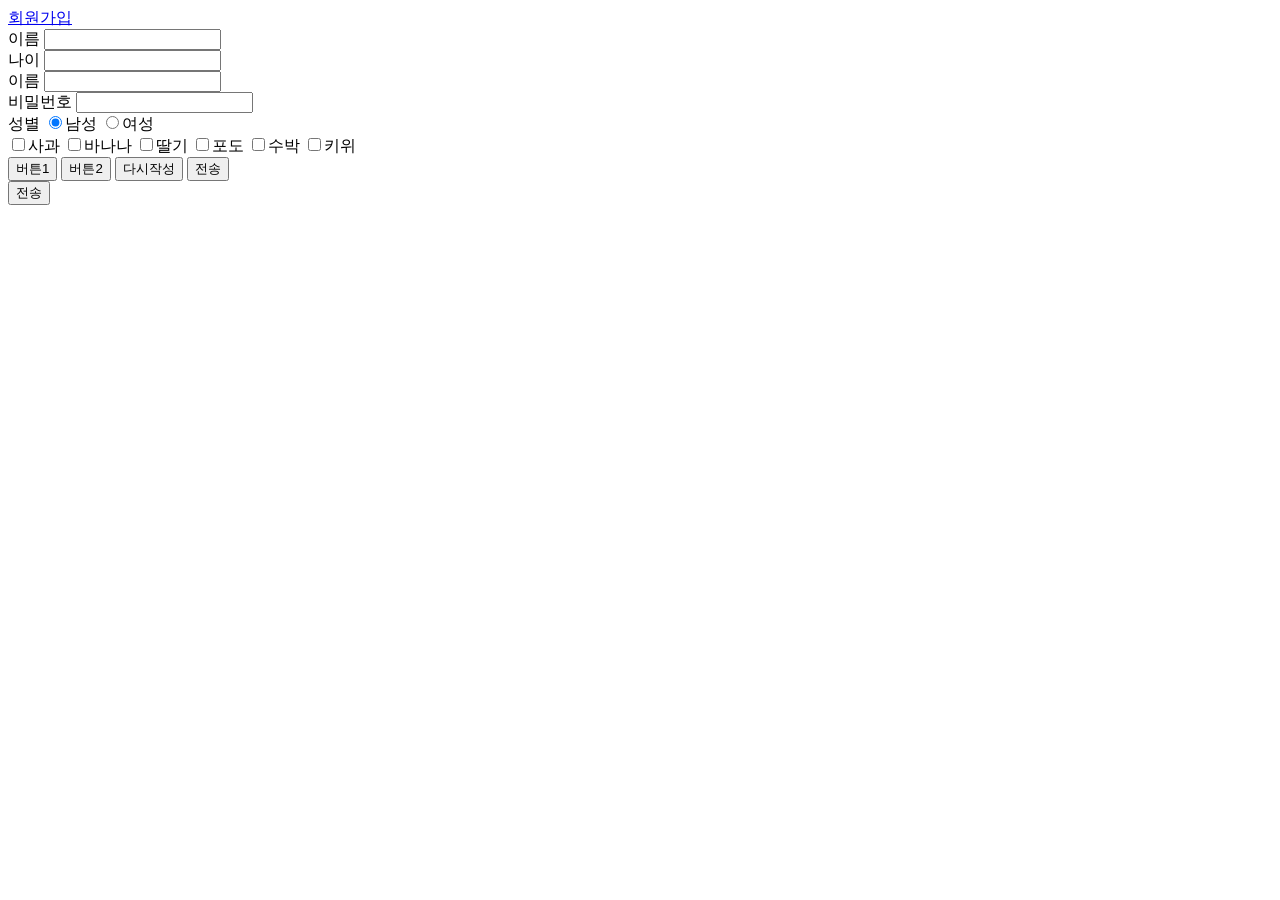
<file: ch1/WebContent/index.html>
<!DOCTYPE html>
<html>
<head>
<meta charset="UTF-8">
<title>Insert title here</title>
</head>
<body>
<a href="/user/register.html">회원가입</a>

<!-- method 생략가능(default : get -->
<form action="get.jsp" method = "post">
	<div>
	<label for="">이름</label>
	<input type="text" name="username"/>
	</div>
	<div>
	<label for="">나이</label>
	<input type="text" name="age"/>
	</div>
	  <body>
    <form action="" method="get">
      <div>
        <label for="name">이름</label>
        <input type="text" name="name" id="name" />
      </div>
      <div>
        <label for="password">비밀번호</label>
        <input type="password" name="password" id="password" />
      </div>
      <div>
        <label for="gender">성별</label>
        <input type="radio" name="gender" id="" value="남성" checked = "checked"/>남성
        <input type="radio" name="gender" id="" value="여성" />여성
      </div>
      <div>
        <input type="checkbox" name="fruits" id="" value="사과" />사과
        <input type="checkbox" name="fruits" id="" value="바나나" />바나나
        <input type="checkbox" name="fruits" id="" value="딸기" />딸기
        <input type="checkbox" name="fruits" id="" value="포도" />포도
        <input type="checkbox" name="fruits" id="" value="수박" />수박
        <input type="checkbox" name="fruits" id="" value="키위" />키위
      </div>
      <div>
      <button>버튼1</button>
      <button type="botton">버튼2</button>
      <button type="reset">다시작성</button>
      <button type="submit">전송</button>
      </div>
    </form>
  </body>
</html>

	<input type="submit" value="전송" />
</form>
</body>
</html>
</file>
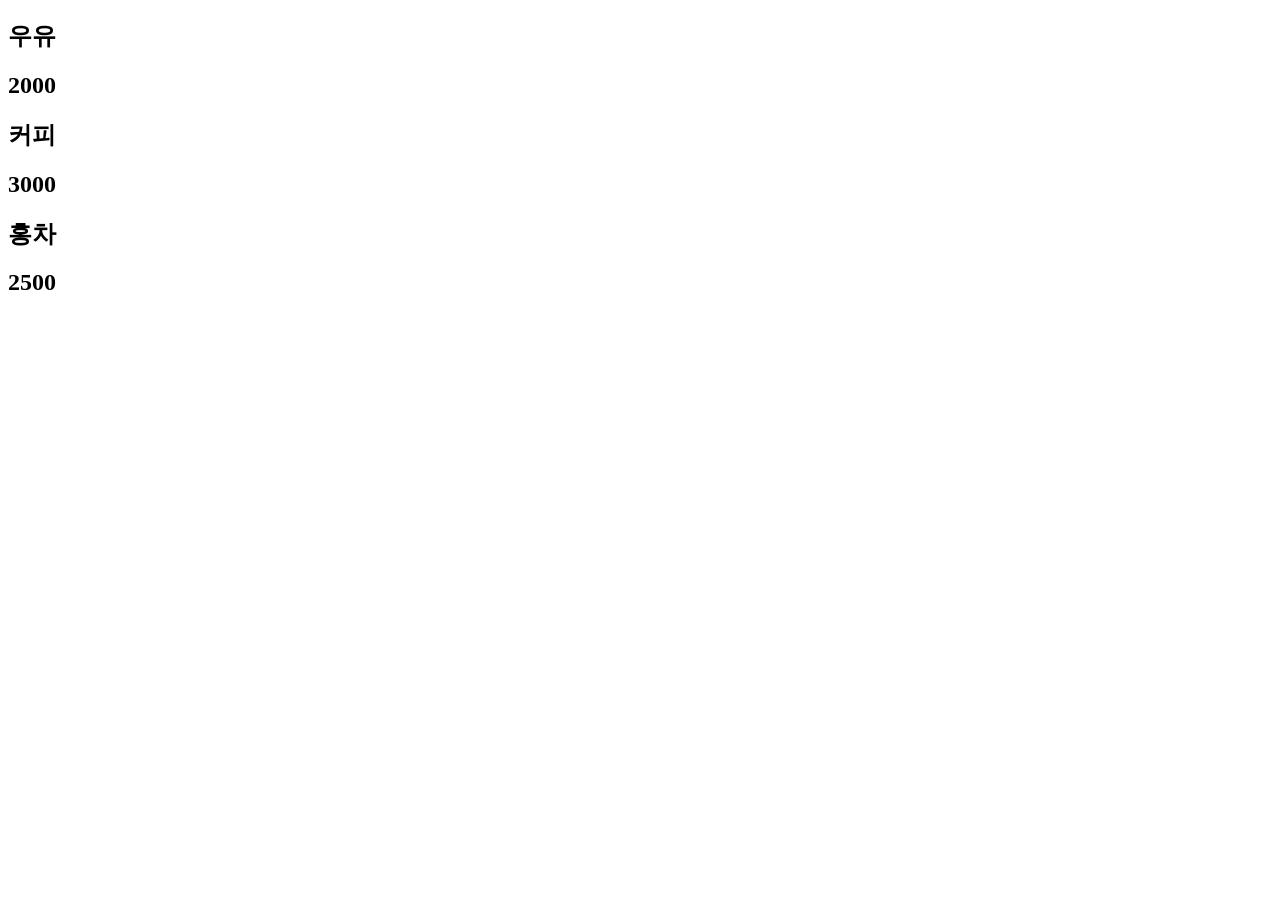
<file: ajax/src/main/webapp/data/data.html>
<!DOCTYPE html>
<html>
<head>
<meta charset="UTF-8">
<title>Insert title here</title>
</head>
<body>
	<h2>우유</h2>
	<h2>2000</h2>
	<h2>커피</h2>
	<h2>3000</h2>
	<h2>홍차</h2>
	<h2>2500</h2>
</body>
</html>
</file>
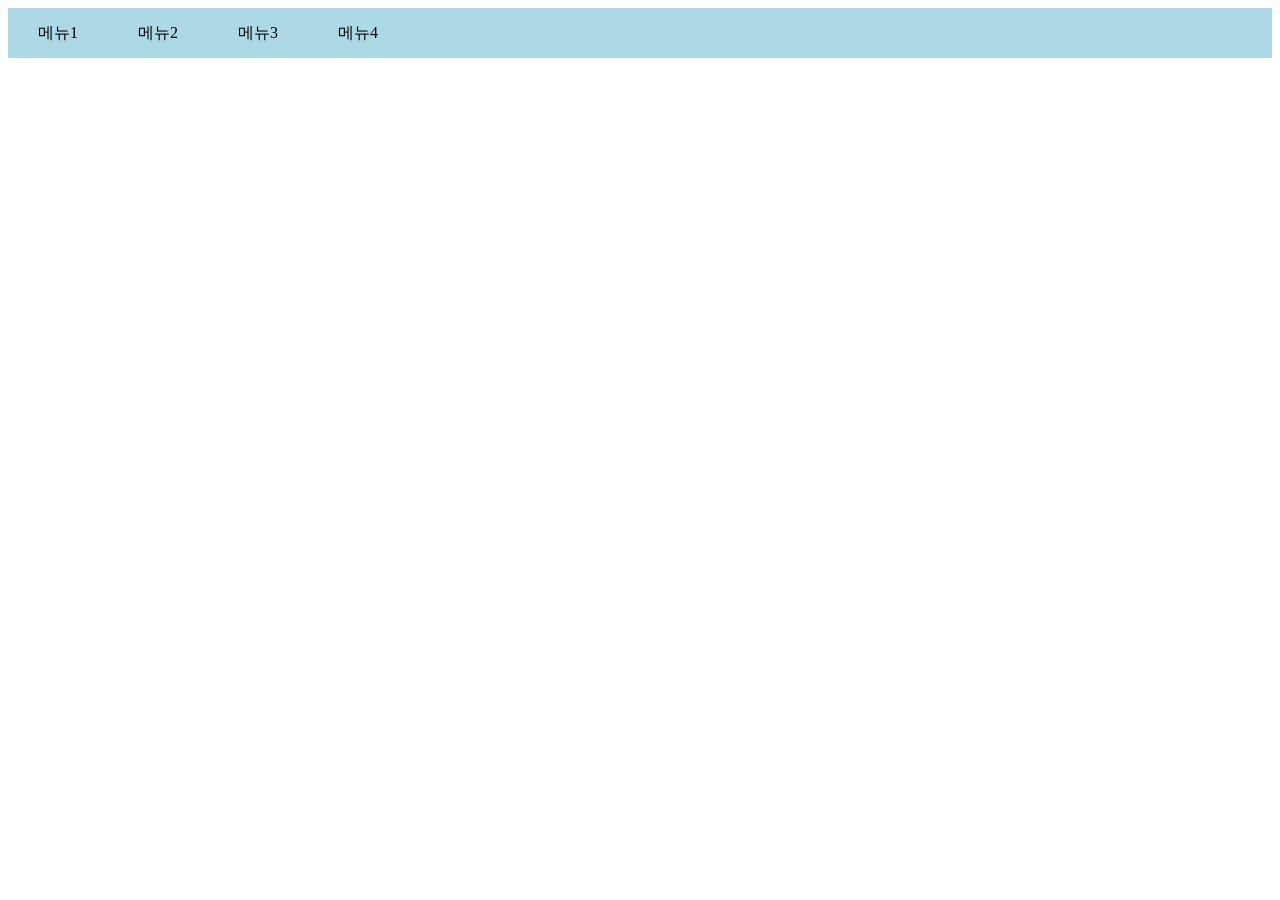
<file: ajax/src/main/webapp/javascript/getjson.html>
<!DOCTYPE html>
<html>
<head>
<meta charset="UTF-8">
<title>Insert title here</title>
<style>
   .container{
      display: flex;
      background: lightblue;
   }
   .box{
      width: 100px;
      height: 50px;
      display: flex;
      justify-content: center;
      align-items: center;
   }
</style>
</head>
<body>
   <div class="container">
         <div class ="box">메뉴1</div>
         <div class ="box">메뉴2</div>
         <div class ="box">메뉴3</div>
         <div class ="box">메뉴4</div>
   </div>
   <div id="contents"></div>
      <script src="./getjson.js"></script>
</body>
</html>
</file>
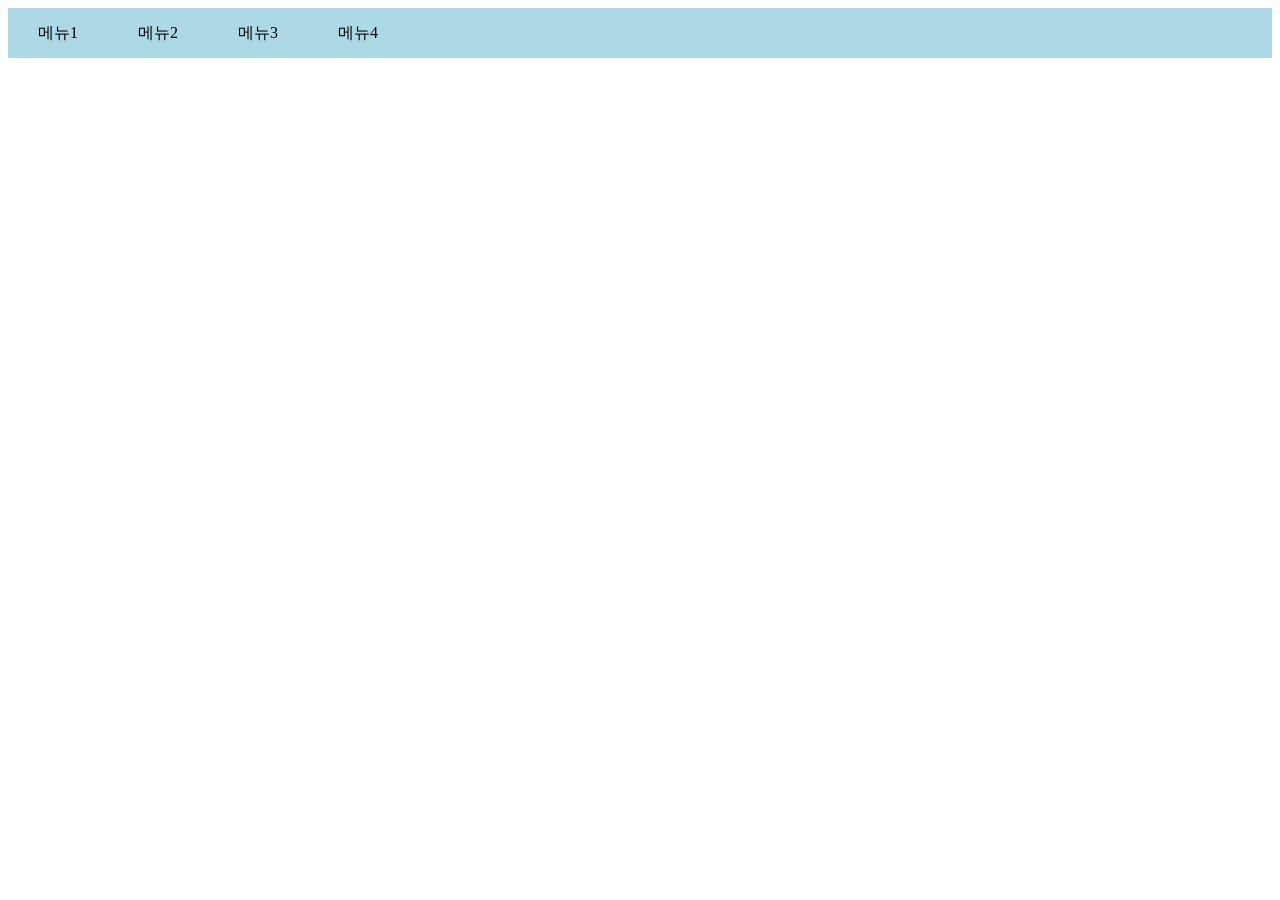
<file: ajax/src/main/webapp/javascript/getjsonArray.html>
<!DOCTYPE html>
<html>
<head>
<meta charset="UTF-8">
<title>Insert title here</title>
<style>
   .container{
      display: flex;
      background: lightblue;
   }
   .box{
      width: 100px;
      height: 50px;
      display: flex;
      justify-content: center;
      align-items: center;
   }
</style>
</head>
<body>
   <div class="container">
         <div class ="box">메뉴1</div>
         <div class ="box">메뉴2</div>
         <div class ="box">메뉴3</div>
         <div class ="box">메뉴4</div>
   </div>
   <div id="contents"></div>
      <script src="./getjsonArray.js"></script>
</body>
</html>
</file>
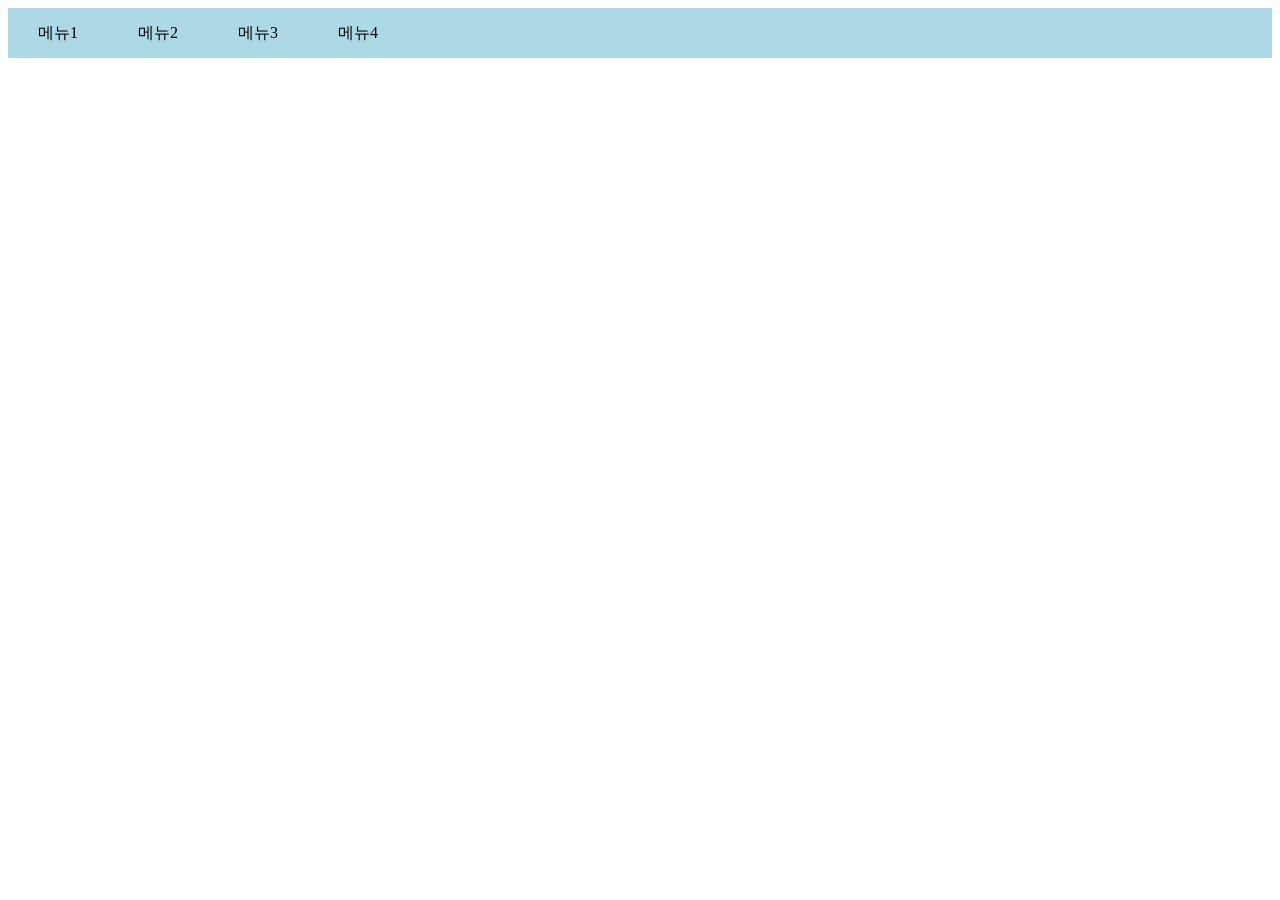
<file: ajax/src/main/webapp/javascript/getxml.html>
<!DOCTYPE html>
<html>
<head>
<meta charset="UTF-8">
<title>Insert title here</title>
<style>
   .container{
      display: flex;
      background: lightblue;
   }
   .box{
      width: 100px;
      height: 50px;
      display: flex;
      justify-content: center;
      align-items: center;
   }
</style>
</head>
<body>
   <div class="container">
         <div class ="box">메뉴1</div>
         <div class ="box">메뉴2</div>
         <div class ="box">메뉴3</div>
         <div class ="box">메뉴4</div>
   </div>
   <div id="contents"></div>
      <!-- <script src="./getxml.js"></script> -->
	  <script src="./getxmlArray.js"></script>
      
</body>
</html>
</file>
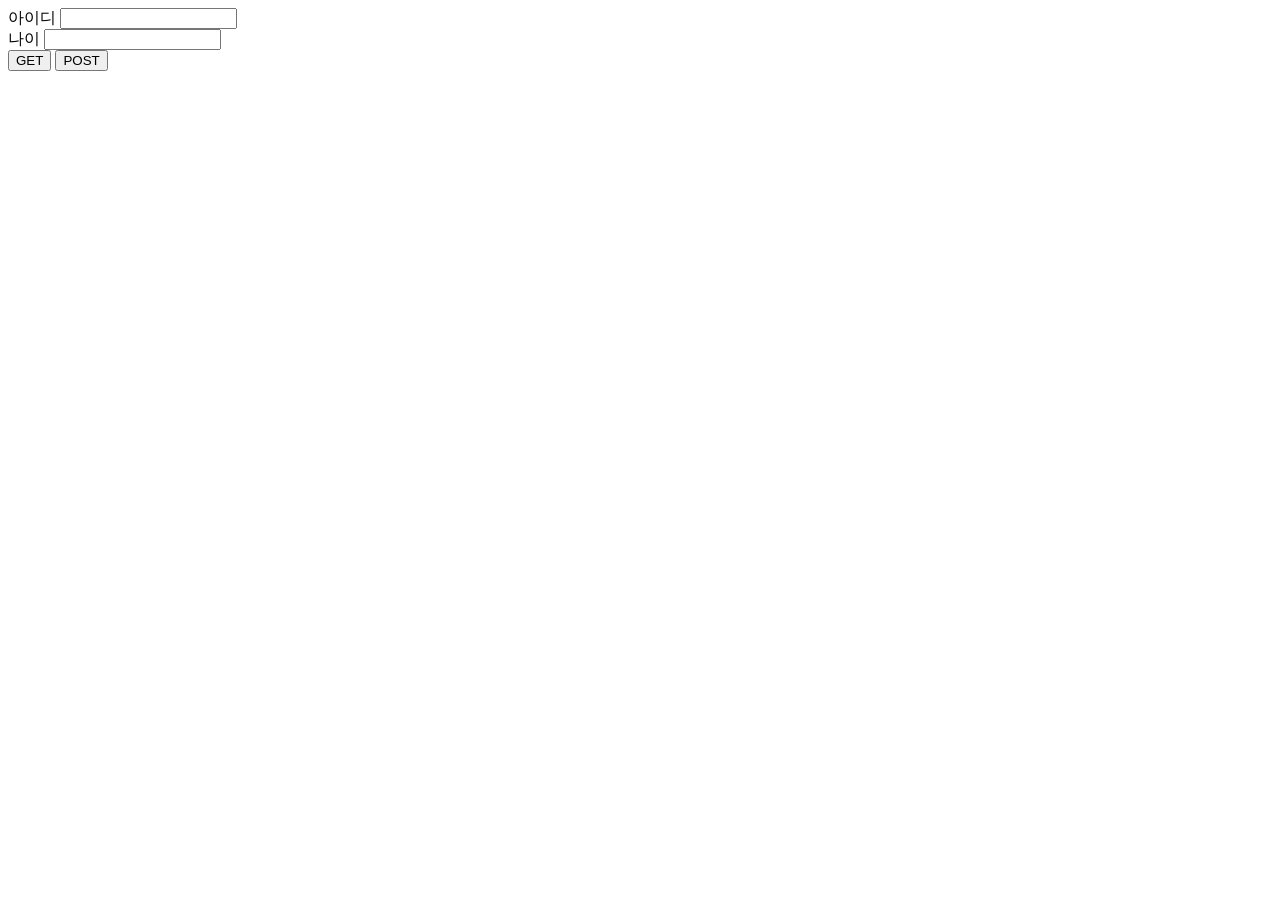
<file: ajax/src/main/webapp/javascript/sendForm.html>
<!DOCTYPE html>
<html>
<head>
<meta charset="UTF-8">
<title>Insert title here</title>
</head>
<body>
	<form action="">
		<div>
			<label for="userid">아이디</label> 
			<input type="text" name="userid" id="userid" />
		</div>
		<div>
			<label for="age">나이</label> 
			<input type="text" name="age" id="age" />
		</div>
	</form>
		<div>
			<button id="get">GET</button>
			<button id="post">POST</button>
		</div>
<script src = "./sendForm.js"></script>
</body>
</html>
</file>
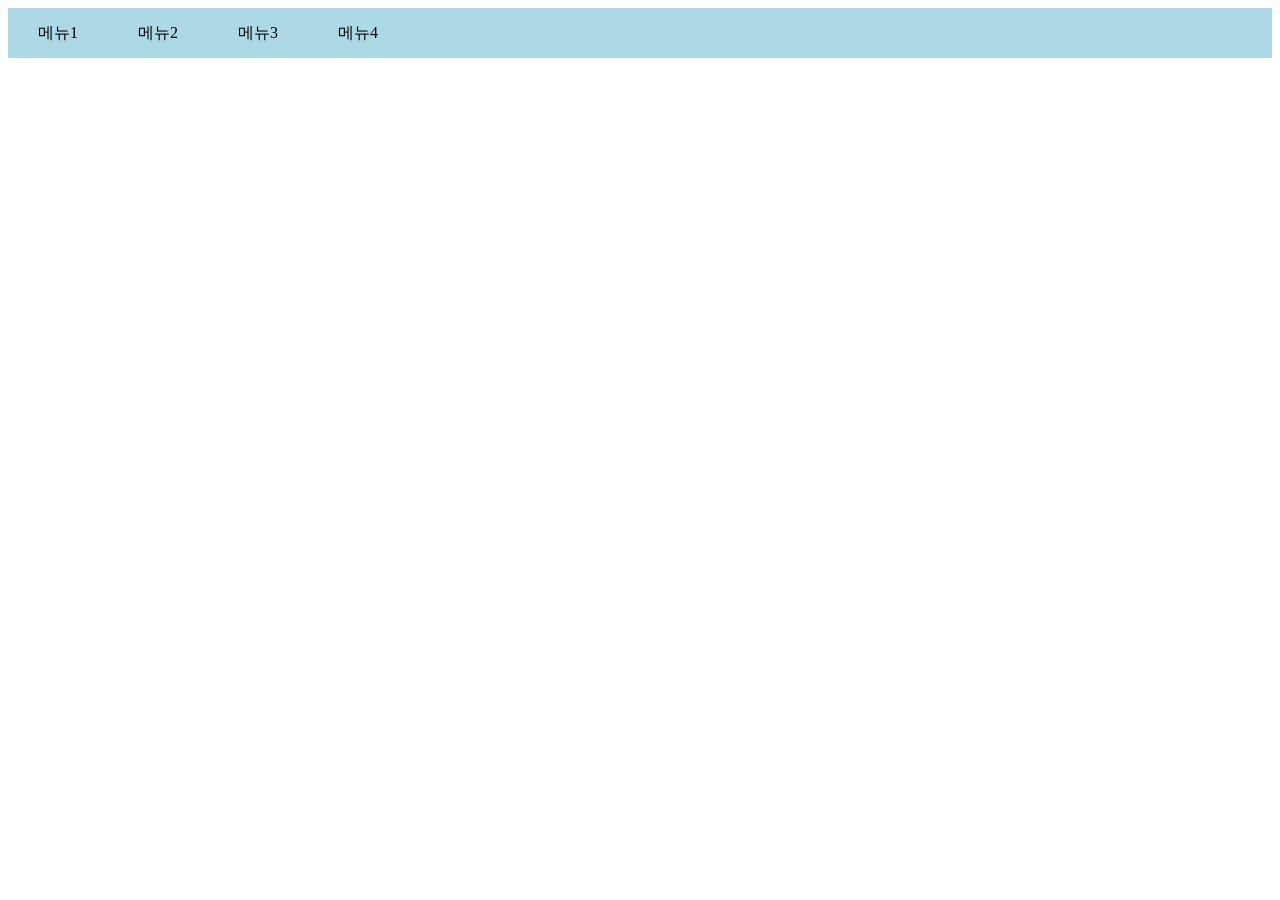
<file: ajax/src/main/webapp/jquery/getjson.html>
<!DOCTYPE html>
<html>
<head>
<meta charset="UTF-8">
<title>Insert title here</title>
<style>
   .container{
      display: flex;
      background: lightblue;
   }
   .box{
      width: 100px;
      height: 50px;
      display: flex;
      justify-content: center;
      align-items: center;
   }
</style>
</head>
<body>
   <div class="container">
         <div class ="box">메뉴1</div>
         <div class ="box">메뉴2</div>
         <div class ="box">메뉴3</div>
         <div class ="box">메뉴4</div>
   </div>
   <div id="contents"></div>
   	  <script src="https://code.jquery.com/jquery-3.6.0.min.js" integrity="sha256-/xUj+3OJU5yExlq6GSYGSHk7tPXikynS7ogEvDej/m4=" crossorigin="anonymous"></script>
      <script src="./getjson.js"></script>
</body>
</html>
</file>
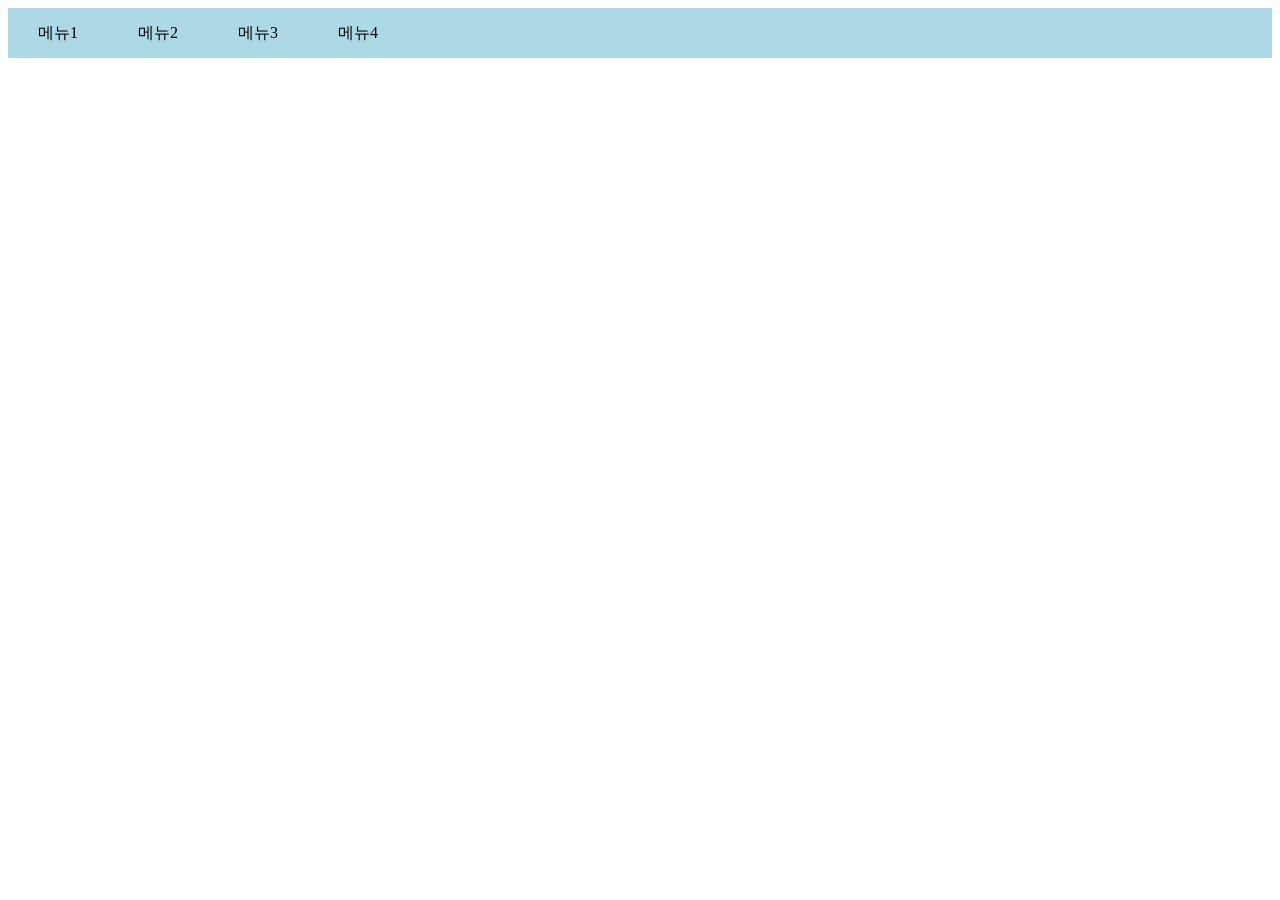
<file: ajax/src/main/webapp/jquery/getjsonArray.html>
<!DOCTYPE html>
<html>
<head>
<meta charset="UTF-8">
<title>Insert title here</title>
<style>
   .container{
      display: flex;
      background: lightblue;
   }
   .box{
      width: 100px;
      height: 50px;
      display: flex;
      justify-content: center;
      align-items: center;
   }
</style>
</head>
<body>
   <div class="container">
         <div class ="box">메뉴1</div>
         <div class ="box">메뉴2</div>
         <div class ="box">메뉴3</div>
         <div class ="box">메뉴4</div>
   </div>
   <div id="contents"></div>
   		<script src="https://code.jquery.com/jquery-3.6.0.min.js" integrity="sha256-/xUj+3OJU5yExlq6GSYGSHk7tPXikynS7ogEvDej/m4=" crossorigin="anonymous"></script>
   		<script src="./getjsonArray.js"></script>
</body>
</html>
</file>
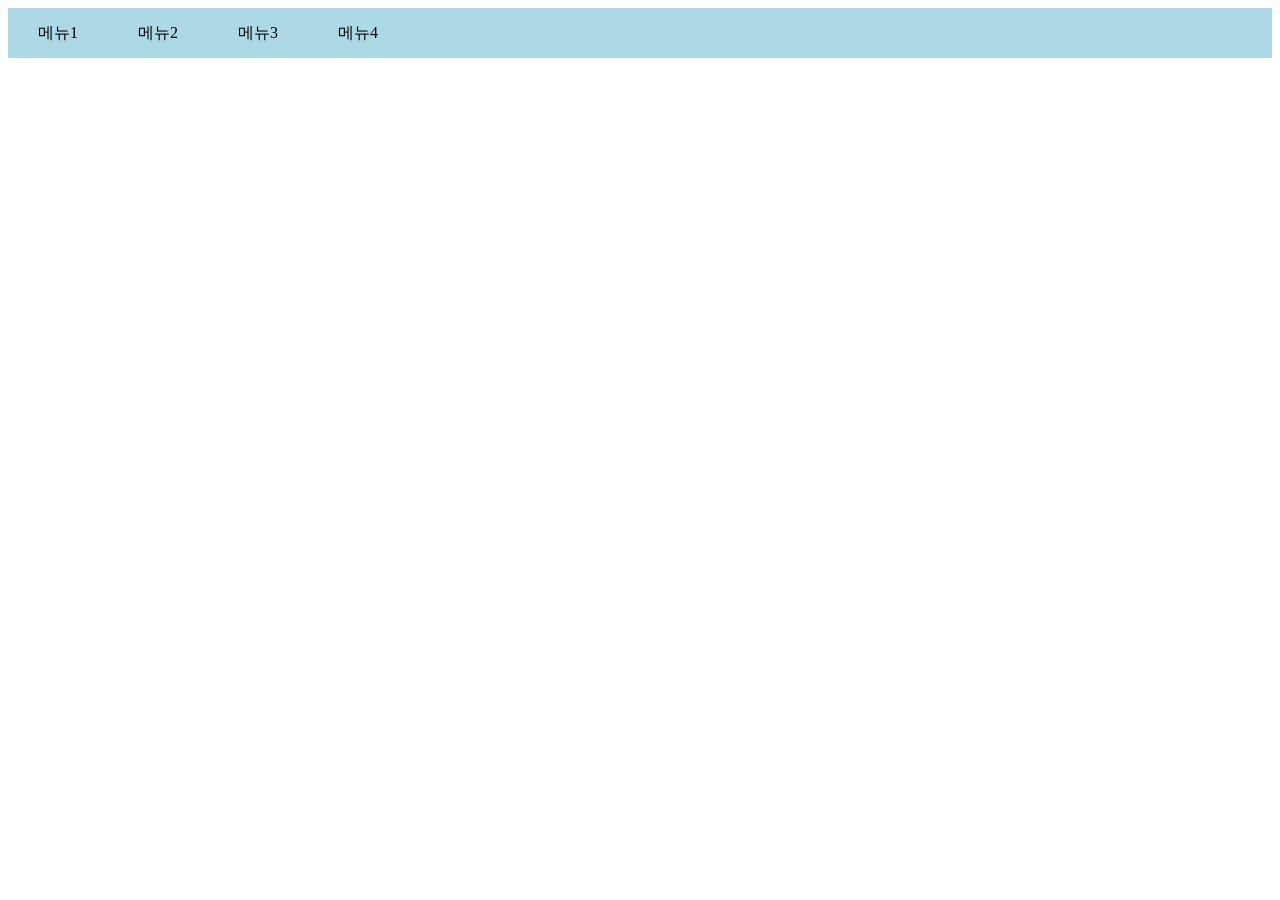
<file: ajax/src/main/webapp/jquery/getxml.html>
<!DOCTYPE html>
<html>
<head>
<meta charset="UTF-8">
<title>Insert title here</title>
<style>
   .container{
      display: flex;
      background: lightblue;
   }
   .box{
      width: 100px;
      height: 50px;
      display: flex;
      justify-content: center;
      align-items: center;
   }
</style>
</head>
<body>
   <div class="container">
         <div class ="box">메뉴1</div>
         <div class ="box">메뉴2</div>
         <div class ="box">메뉴3</div>
         <div class ="box">메뉴4</div>
   </div>
   <div id="contents"></div>
   <script src="https://code.jquery.com/jquery-3.6.0.min.js" integrity="sha256-/xUj+3OJU5yExlq6GSYGSHk7tPXikynS7ogEvDej/m4=" crossorigin="anonymous"></script>
      <!-- <script src="./getxml.js"></script>  --> 
	  <script src="./getxmlArray.js"></script> 
      
</body>
</html>
</file>
